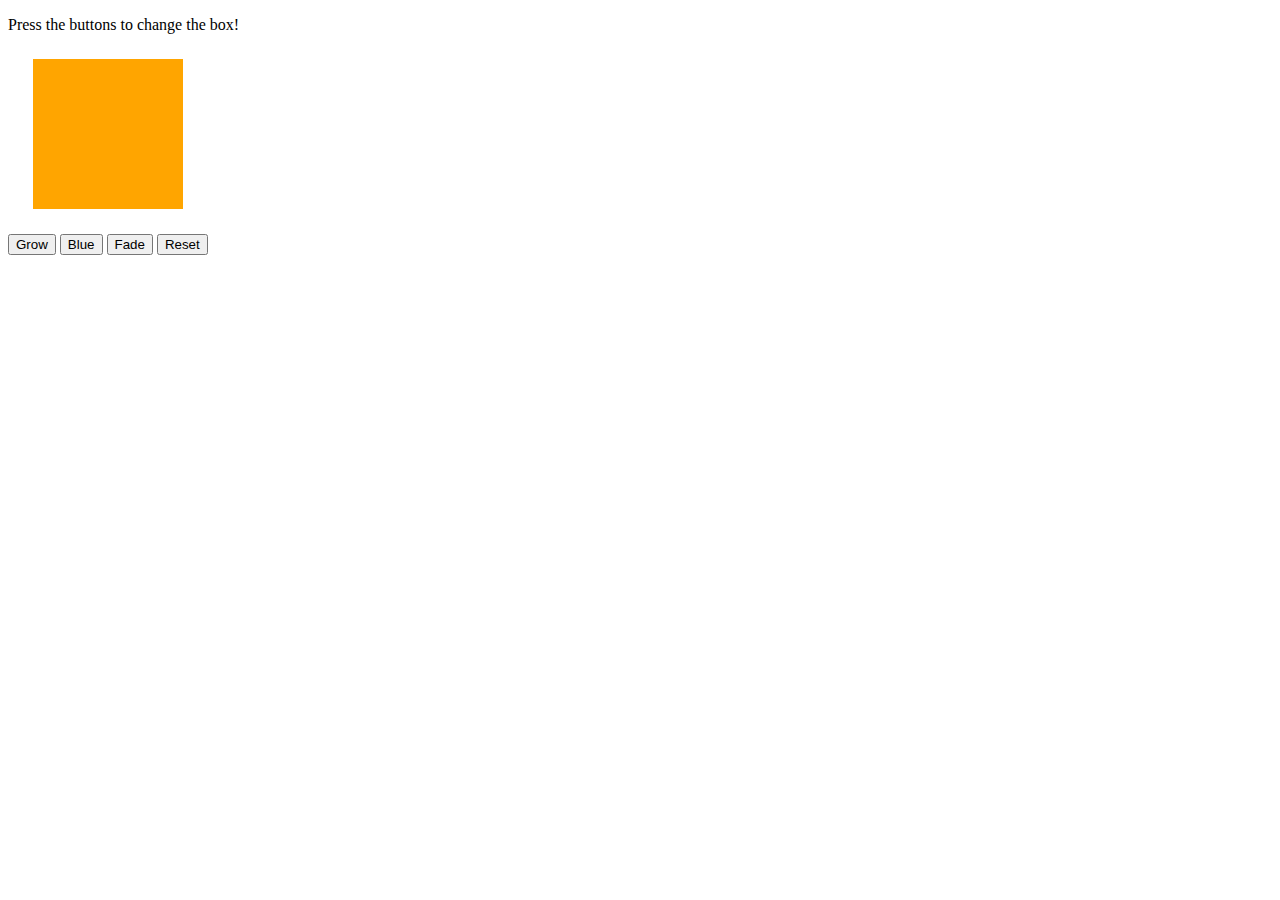
<file: JavaScript/watch-that-box/index.html>
<!DOCTYPE html>
<html>
<head>
    <title>Watch That Box</title>
</head>
<body>

    <p>Press the buttons to change the box!</p>

    <div id="box" style="height:150px; width:150px; background-color:orange; margin:25px"></div>

    <button id="button1">Grow</button>
    <button id="button2">Blue</button>
    <button id="button3">Fade</button>
    <button id="button4">Reset</button>

    <script type="text/javascript" src="javascript.js"> </script>
</body>
</html>
</file>
